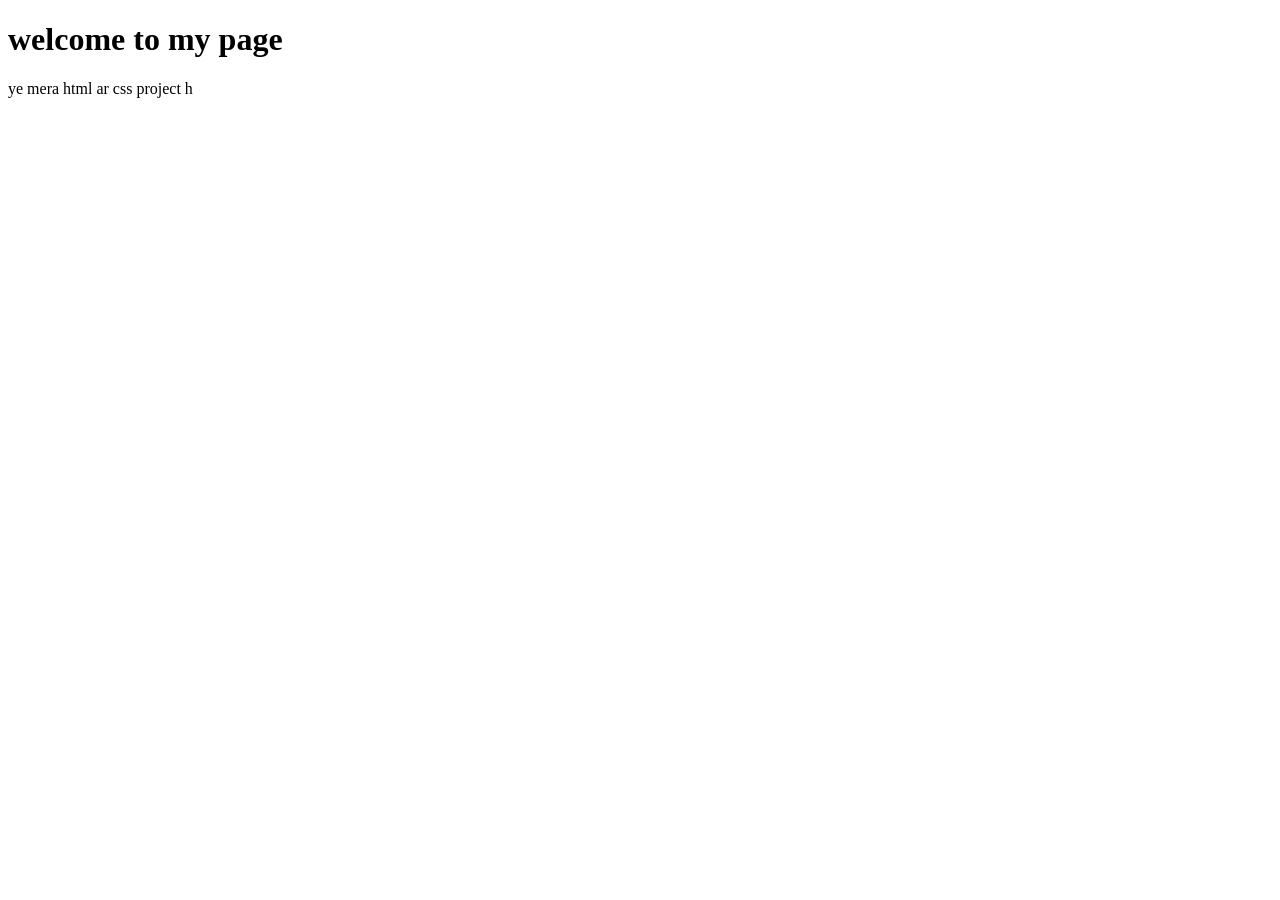
<file: js assignment 1/chapter 1/index.html>
<!DOCTYPE html>
<html lang="en">
<head>
    <meta charset="UTF-8">
    <meta name="viewport" content="width=device-width, initial-scale=1.0">
    <title>Document</title>
    <!-- <script>
    alert("hellow well come to my web page")
</script>  -->
</head>

<body>
     <!-- <script>
    alert("hellow well come to my web page")
</script> -->

 <h1>welcome to my page</h1>
  <!-- <script>
    alert("hellow well come to my web page")
</script> -->

<p>ye mera html ar css project h</p>

<!-- <script>
    alert("hellow well come to my web page")
</script> -->





     <script src="./index.js"></script> 
</body>
</html>
</file>
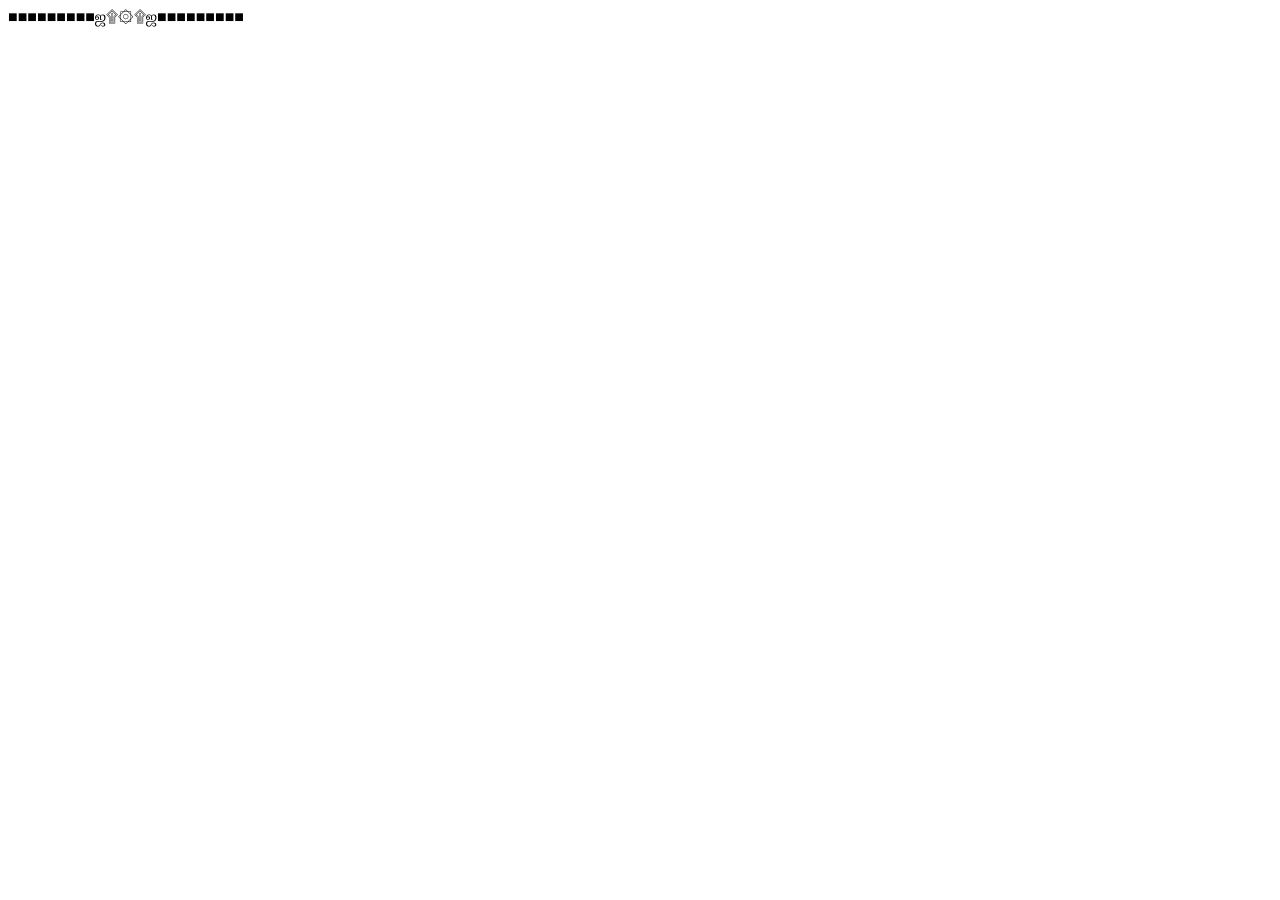
<file: js assignment 1/chapter 2/index.html>
<!DOCTYPE html>
<html lang="en">
<head>
    <meta charset="UTF-8">
    <meta name="viewport" content="width=device-width, initial-scale=1.0">
    <title>variables for string Assignments</title>
</head>
<body>
    <script src="index.js"></script>
</body>
</html>
</file>
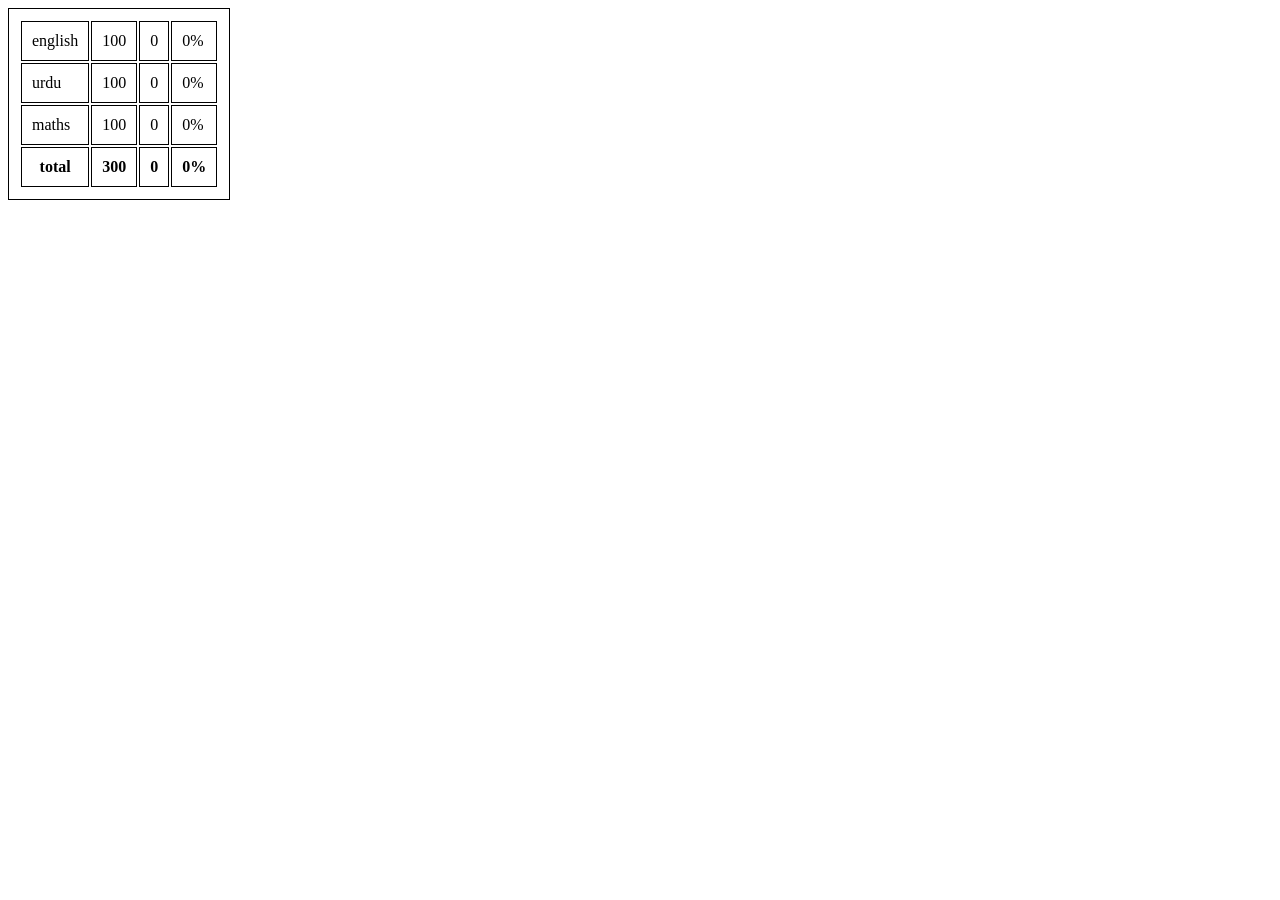
<file: js assignment 1/chapter6-9/index.html>
<!DOCTYPE html>
<html lang="en">
<head>
    <meta charset="UTF-8">
    <meta name="viewport" content="width=device-width, initial-scale=1.0">
    <title>Document</title>
    <link rel="stylesheet" href="./style.css" >
</head>
<body>



    <script src="./index.js"></script>


</body>
</html>
</file>
<file: js assignment 1/chapter6-9/style.css>
table,th,td{
    border: 1px solid black;
    padding: 10px;
}
</file>
